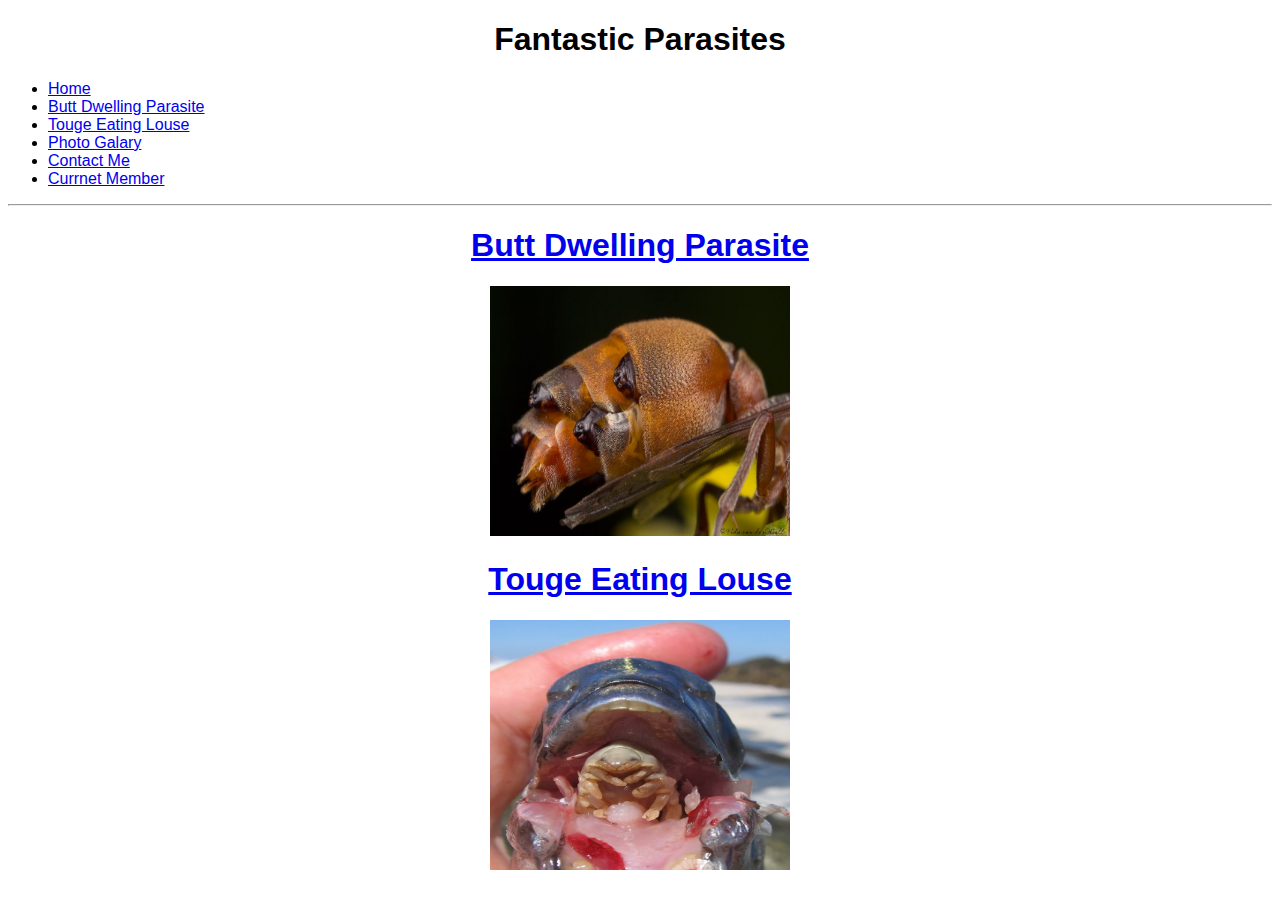
<file: index.html>
<!DOCTYPE html>
<html lang="en">
<head>
    <meta charset="UTF-8">
    <meta name="viewport" content="width=device-width, initial-scale=1.0">
    <title>parasite homepage</title>
    <link rel="stylesheet" href="style_sheet.css"> 
    <link rel="stylesheet" href="index_style.css">
</head>
<body>
    <header>
        <h1 id = "title">Fantastic Parasites</h1>
   <!-- navigation bar  -->
      <ul>
          <li><a href="index.html">Home</a></li>
          <li><a href="Strepsiptera.html">Butt Dwelling Parasite</a></li>
          <li><a href ="Touge_eating_louse.html">Touge Eating Louse</a></li>
          <li><a href="Photo_Galary.html">Photo Galary</a></li>
          <li><a href ="Contact_Me.html">Contact Me</a></li>
          <li><a href ="Current_Member.html">Currnet Member</a></li>
      </ul>
      <hr />  
    </header>
    <main>
<section id="butt">
    <a href="Strepsiptera.html">
<h1>Butt Dwelling Parasite</h1>
<img src="female_strepsiptera02.jpg" width="300" height="250" alt="Picture no longer avaible">
</a> 
</section>


<section id="tongue">
    <a href="Touge_eating_louse.html">
<h1>Touge Eating Louse</h1>
<img src="tongue_eating01.jpg" width="300" height="250" alt="Picture no longer avaible">
</a> 
</section>  

</main>
    <footer></footer>
</body>
</html>
</file>
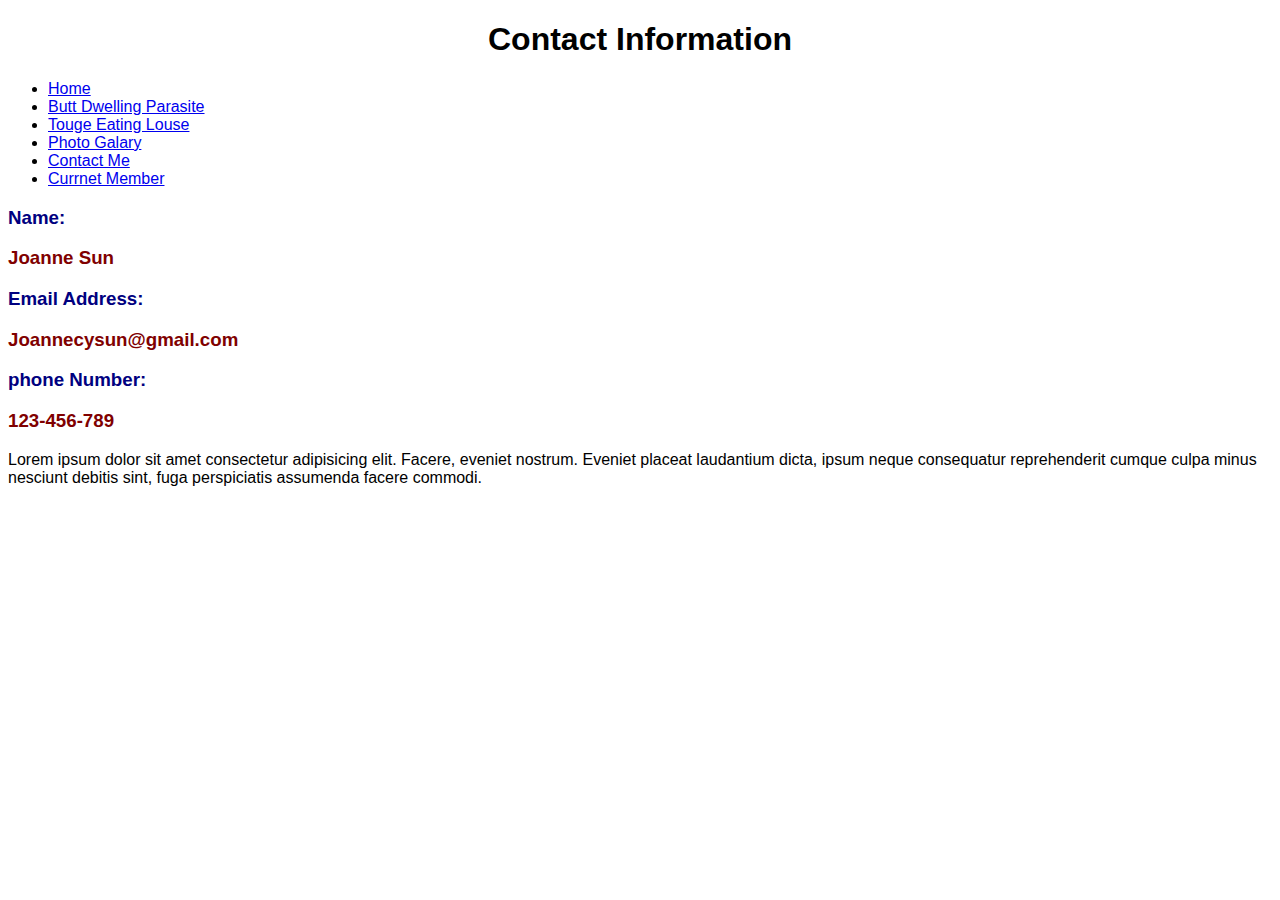
<file: Contact_Me.html>
<!DOCTYPE html>
<html lang="en">
<head>
    <meta charset="UTF-8">
    <meta name="viewport" content="width=device-width, initial-scale=1.0">
    <title>Contact Me</title>
    <link rel="stylesheet" href="style_sheet.css">
    <link rel="stylesheet" href="contact_style.css">
</head>
<body>
    <header>
        <h1>Contact Information</h1>
   <!-- navigation bar  -->
      <ul>
        <li><a href="index.html">Home</a></li>
        <li><a href="Strepsiptera.html">Butt Dwelling Parasite</a></li>
        <li><a href ="Touge_eating_louse.html">Touge Eating Louse</a></li>
        <li><a href="Photo_Galary.html">Photo Galary</a></li>
        <li><a href ="Contact_Me.html">Contact Me</a></li>
        <li><a href ="Current_Member.html">Currnet Member</a></li>
      </ul>
      
    </header>

    <section id="info_01"> <h3>Name: </h3>
        <h3 class="info">Joanne Sun</h3>
        <h3>Email Address:</h3>
        <h3 class="info">Joannecysun@gmail.com</h3>
        <h3>phone Number:</h3>
        <h3 class="info">123-456-789</h3></section>

    <section><p>Lorem ipsum dolor sit amet consectetur adipisicing elit. 
        Facere, eveniet nostrum. Eveniet placeat laudantium dicta, 
        ipsum neque consequatur reprehenderit cumque 
        culpa minus nesciunt debitis sint, fuga perspiciatis 
        assumenda facere commodi.</p></section>
</body>
</html>
</file>
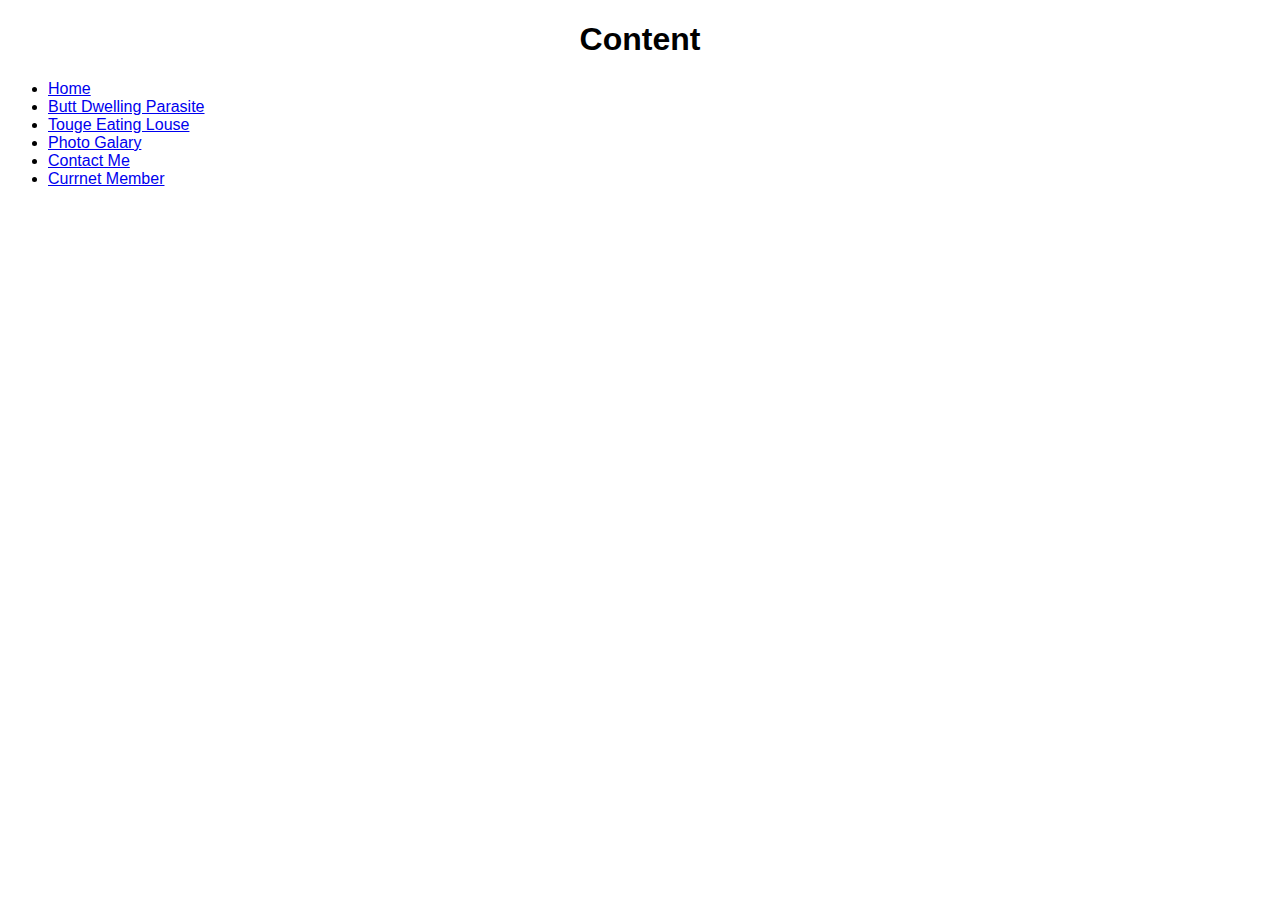
<file: Content.html>
<!DOCTYPE html>
<html lang="en">
<head>
    <meta charset="UTF-8">
    <meta name="viewport" content="width=device-width, initial-scale=1.0">
    <title>Content</title>
    <link rel="stylesheet" href="style_sheet.css">
</head>
<body>
    <header>
        <h1>Content</h1>
   <!-- navigation bar  -->
      <ul>
        <li><a href="index.html">Home</a></li>
        <li><a href="Strepsiptera.html">Butt Dwelling Parasite</a></li>
        <li><a href ="Touge_eating_louse.html">Touge Eating Louse</a></li>
        <li><a href="Photo_Galary.html">Photo Galary</a></li>
        <li><a href ="Contact_Me.html">Contact Me</a></li>
        <li><a href ="Current_Member.html">Currnet Member</a></li>
      </ul>
      
    </header>
    <main>

    </main>
    <footer></footer>
</body>
</html>
</file>
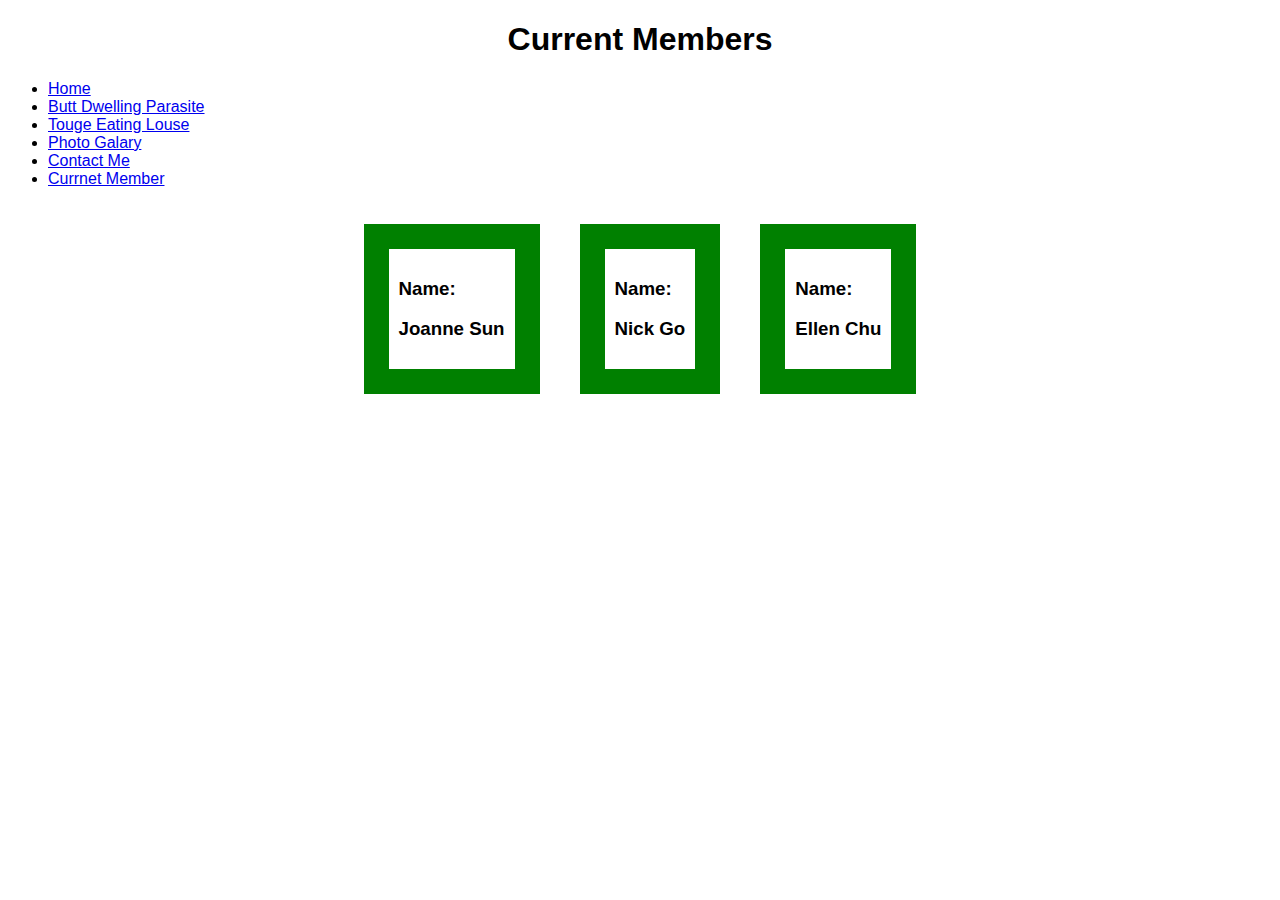
<file: Current_Member.html>
<!DOCTYPE html>
<html lang="en">
<head>
    <meta charset="UTF-8">
    <meta name="viewport" content="width=device-width, initial-scale=1.0">
    <title>Current Members</title>
    <link rel="stylesheet" href="style_sheet.css">
    <link rel="stylesheet" href="Current_Members.css">
</head>
<body>
    <header>
        <h1>Current Members</h1>
   <!-- navigation bar  -->
      <ul>
        <li><a href="index.html">Home</a></li>
        <li><a href="Strepsiptera.html">Butt Dwelling Parasite</a></li>
        <li><a href ="Touge_eating_louse.html">Touge Eating Louse</a></li>
        <li><a href="Photo_Galary.html">Photo Galary</a></li>
        <li><a href ="Contact_Me.html">Contact Me</a></li>
        <li><a href ="Current_Member.html">Currnet Member</a></li>
      </ul>  
    </header>
    <main> 

        <section id="topSection">

        <section id="info_01" class="boxes"> 
        <h3>Name: </h3>
        <h3 class="info">Joanne Sun</h3></section>
 
        <section id="info_02" class="boxes"> 
            <h3>Name: </h3>
            <h3 class="info">Nick Go</h3></section>
        
            <section id="info_03" class="boxes"> 
                <h3>Name: </h3>
                <h3 class="info">Ellen Chu</h3></section>
     
        </section>
    
    
    </main>
</body>
</html>
</file>
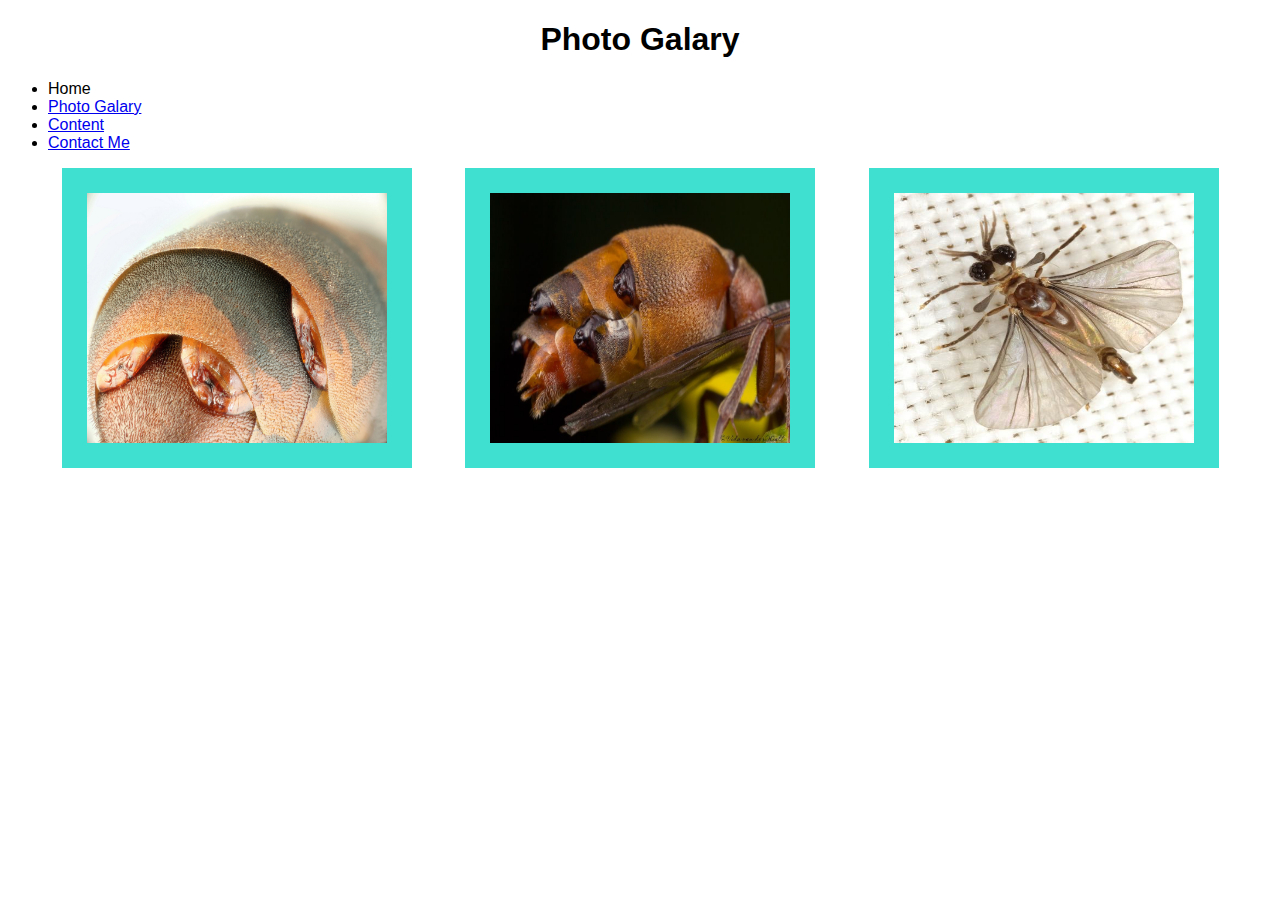
<file: Photo_Galary.html>
<!DOCTYPE html>
<html lang="en">
<head>
    <meta charset="UTF-8">
    <meta name="viewport" content="width=device-width, initial-scale=1.0">
    <title>Photo Galary</title>
    <link rel="stylesheet" href="style_sheet.css">
    <link rel="stylesheet" href="Photo_Galary.css">
</head>
<body>
    <header>
        <h1>Photo Galary</h1>
   <!-- navigation bar  -->
      <ul>
          <li>Home</li>
          <li><a href="Photo_Galary.html">Photo Galary</a></li>
          <li><a href ="Content.html">Content</a></li>
          <li><a href ="Contact_Me.html">Contact Me</a></li>
      </ul>  
    </header>
    <main>
 <section id="flexbox">
<img src="female_strepsiptera01.jpg" alt="">
<img src="female_strepsiptera02.jpg" alt="">
<img src="male strepsiptera01.jpg" alt="">
 </section>

    </main>
    <footer></footer>
</body>
</html>
</file>
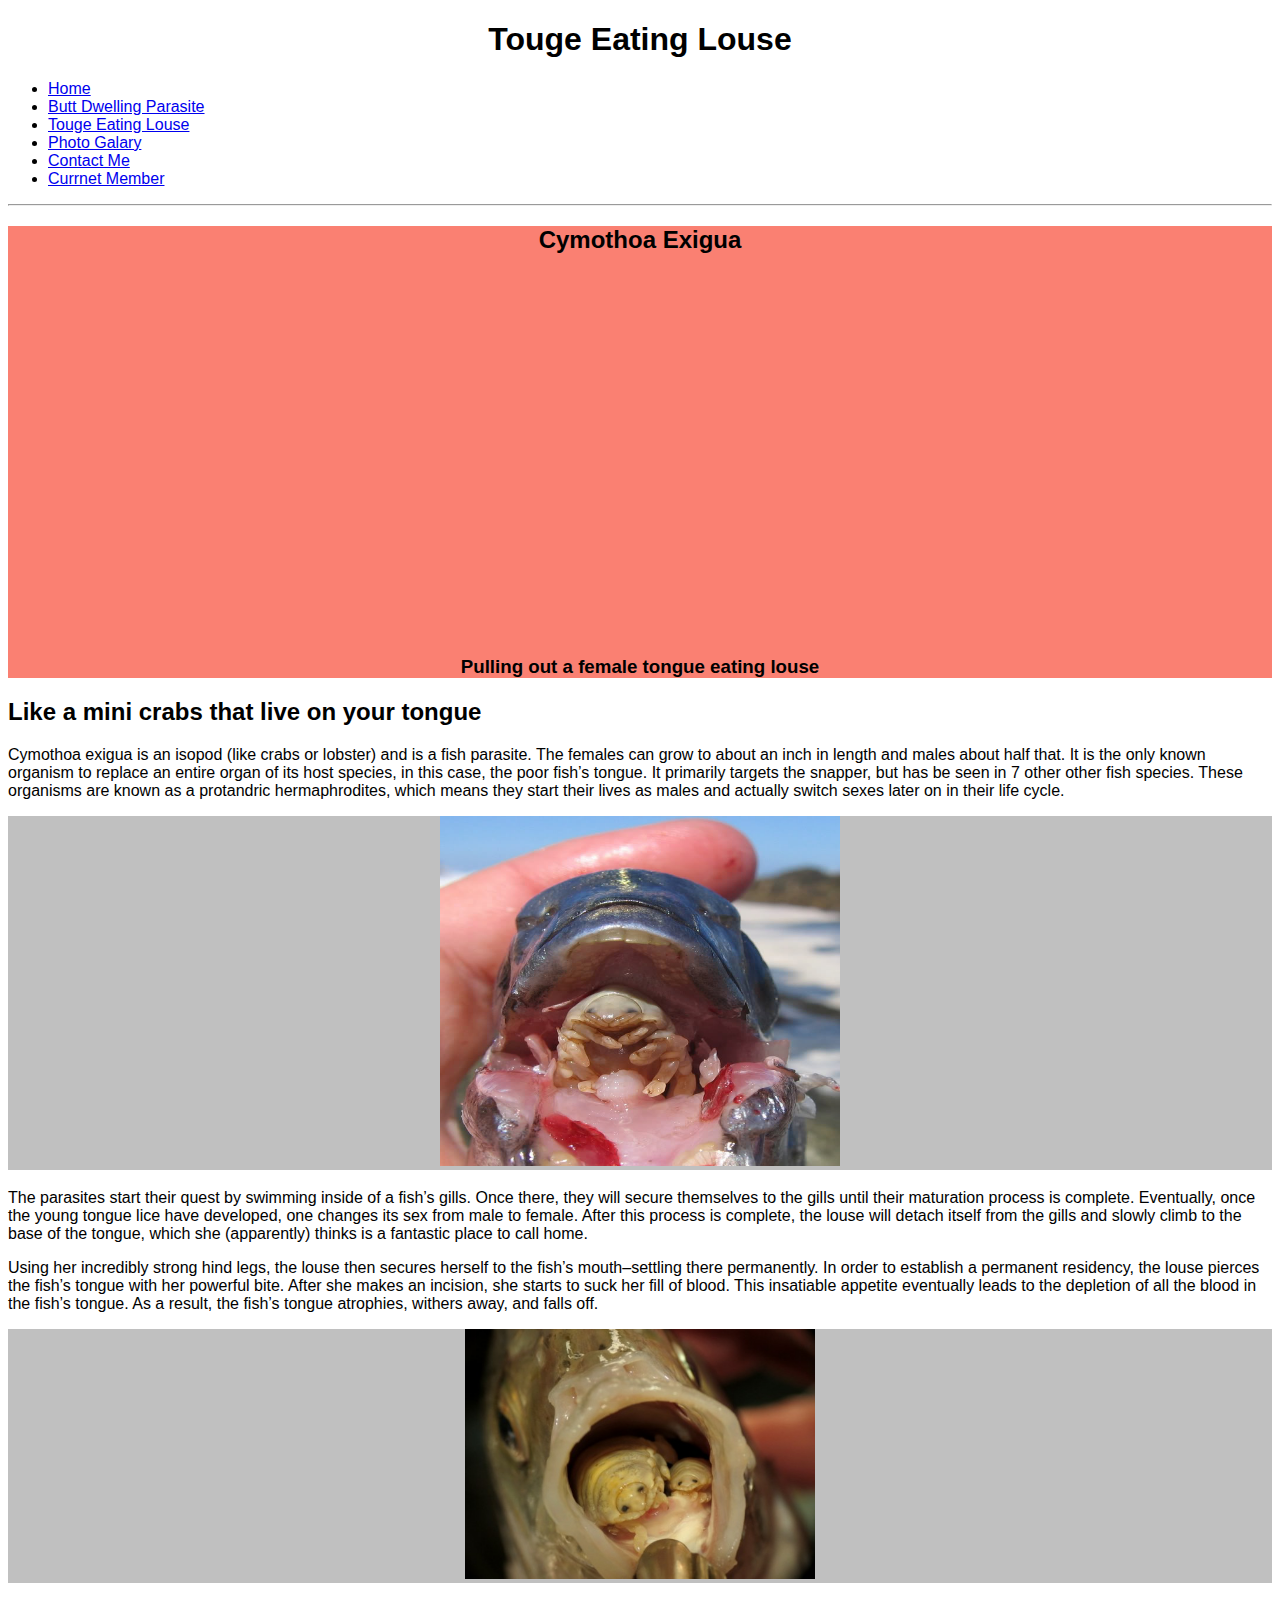
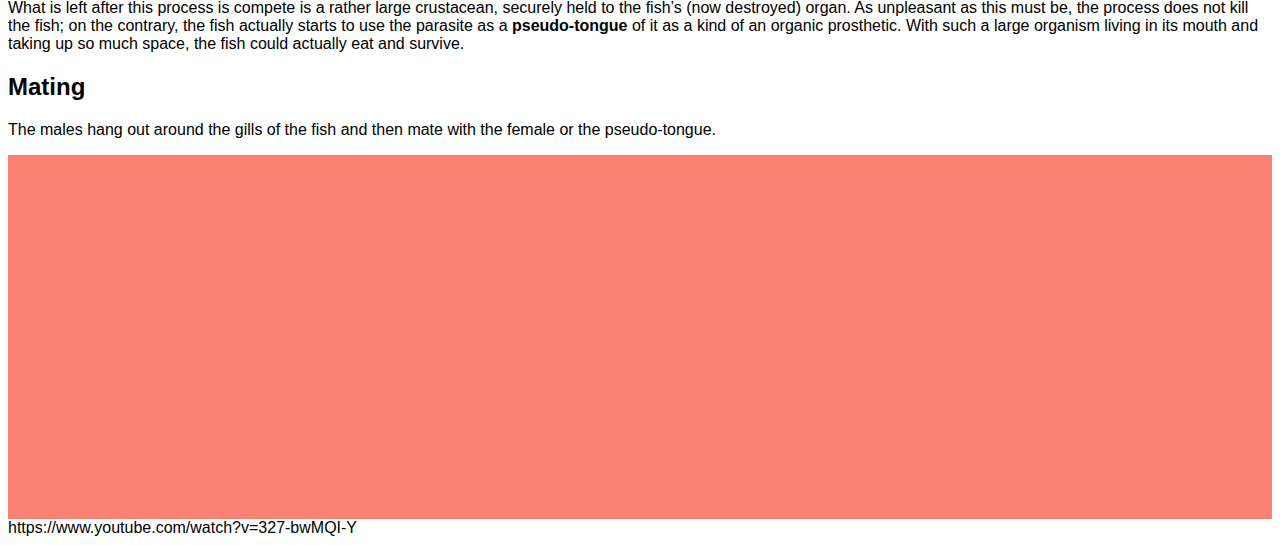
<file: Touge_eating_louse.html>
<!DOCTYPE html>
<html lang="en">
<head>
    <meta charset="UTF-8">
    <meta name="viewport" content="width=device-width, initial-scale=1.0">
    <title>Touge_eating_louse</title>
    <link rel="stylesheet" href="style_sheet.css">
    <link rel="stylesheet" href="tongue_style.css">
</head>
<body>
    <h1>Touge Eating Louse</h1>
    <header>
<ul>
        <li><a href="index.html">Home</a></li>
        <li><a href="Strepsiptera.html">Butt Dwelling Parasite</a></li>
        <li><a href ="Touge_eating_louse.html">Touge Eating Louse</a></li>
        <li><a href="Photo_Galary.html">Photo Galary</a></li>
        <li><a href ="Contact_Me.html">Contact Me</a></li>
        <li><a href ="Current_Member.html">Currnet Member</a></li>
</ul>
<hr />
    </header>
   
    <main>
        <section class="video">
        <h2>Cymothoa Exigua</h2>
        
        <iframe id="ytplayer" type="text/html" width="640" height="360"
        src="https://www.youtube.com/embed/Wg3IRJz6jZk?autoplay=1" frameborder="0"></iframe>
        <h3>Pulling out a female tongue eating louse</h3>
       </section>
        
       <h2>Like a mini crabs that live on your tongue</h2>
        <p>Cymothoa exigua is an isopod (like crabs or lobster) and is a fish parasite. The females can grow to about an inch in length and males about half that. It is the only known organism to replace an entire organ of its host species, in this case, the poor fish’s tongue.  It primarily targets the snapper, but has be seen in 7 other other fish species. These organisms are known as a protandric hermaphrodites, which means they start their lives as males and actually switch sexes later on in their life cycle.</p>
        <section class="image" id="tongue01">
        <img src="tongue_eating01.jpg" width="400"
        height="350" alt="">
        </section>


        <h3 id="paragraph"></h3>
        <p>The parasites start their quest by swimming inside of a fish’s gills. Once there, they will secure themselves to the gills until their maturation process is complete.  Eventually, once the young tongue lice have developed, one changes its sex from male to female. After this process is complete, the louse will detach itself from the gills and slowly climb to the base of the tongue, which she (apparently) thinks is a  fantastic place to call home.</p>
        
        <p>Using her incredibly strong hind legs, the louse then secures herself to the fish’s mouth–settling there permanently.  In order to establish a permanent residency, the louse pierces the fish’s tongue with her powerful bite. After she makes an incision, she starts to suck her fill of blood.  This insatiable appetite eventually leads to the depletion of all the blood in the fish’s tongue. As a result, the fish’s tongue  atrophies, withers away, and falls off.</p>
        <section class="image" id="tongue02">
            <img src="tongue_eating02.jpg" width="350" height="250"  alt="">
    </section>
        <p>What is left after this process is compete is a rather large crustacean, securely held to the fish’s (now destroyed) organ.  
        As unpleasant as this must be, the process does not kill the fish; on the contrary, the fish actually starts to use the parasite as a <strong>pseudo-tongue</strong> of it as a kind of an organic prosthetic.  With such a large organism living in its mouth and taking up so much space, the fish could actually eat and survive.</p>


       <h2 id="mating">Mating</h3>
       <p>The males hang out around the gills of the fish and then mate with the female or the pseudo-tongue.</p>
       <section class="video">
        <iframe id="ytplayer" type="text/html" width="640" height="360"
        src="https://www.youtube.com/embed/327-bwMQI-Y?autoplay=1" frameborder="0"></iframe>
    </section>
    </main>
    <footer></footer>
  
    https://www.youtube.com/watch?v=327-bwMQI-Y
</body>
</html>
</file>
<file: style_sheet.css>
.video{
    text-align: center;
}

*{
    font-family: sans-serif;
} 

/*header{
    background-color: mistyrose;
}*/

h1{
    text-align: center;
}
</file>
<file: index_style.css>
#butt{

    text-align: center;
}

#tongue{

    text-align: center;
}
</file>
<file: contact_style.css>
.info{
    color: maroon;
}

#info_01{

color: navy;
}
</file>
<file: Current_Members.css>
.boxes{

    padding: 10px;
    border: 25px solid green;
    margin: 20px;

   }

 #topSection{
    display: flex;
    flex-wrap: wrap;
    justify-content: center;

   }
</file>
<file: Photo_Galary.css>
img{
    width: 300px;
    height: 250px;
 
    border: 25px solid turquoise;
}

#flexbox{
 display: flex;
 flex-wrap: wrap;
 justify-content: space-evenly;
}
</file>
<file: tongue_style.css>
.image{

    text-align: center;
}

.video{

    background-color: salmon;
}

.image{

    background-color: silver;
}
</file>
